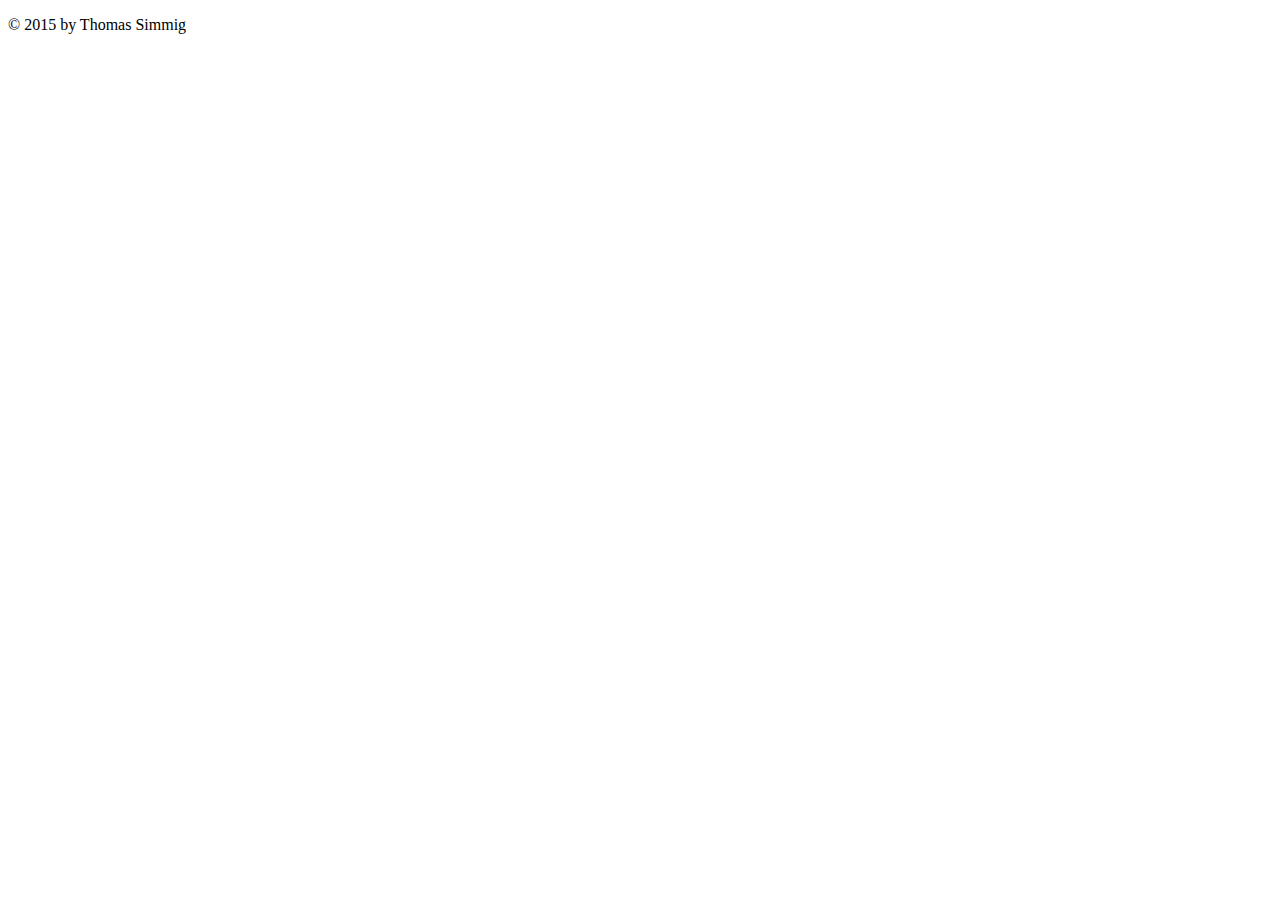
<file: src/main/resources/templates/fragments/footer.html>
<!DOCTYPE html>
<html xmlns:th="http://www.w3.org/1999/xhtml">
    <head>
        <meta http-equiv="Content-Type" content="text/html; charset=UTF-8" />
    </head>
<body>
    <div id="copyright" th:fragment="footer">
        <p> &copy; 2015 by Thomas Simmig </p>
    </div>
</body>
</html>
</file>
